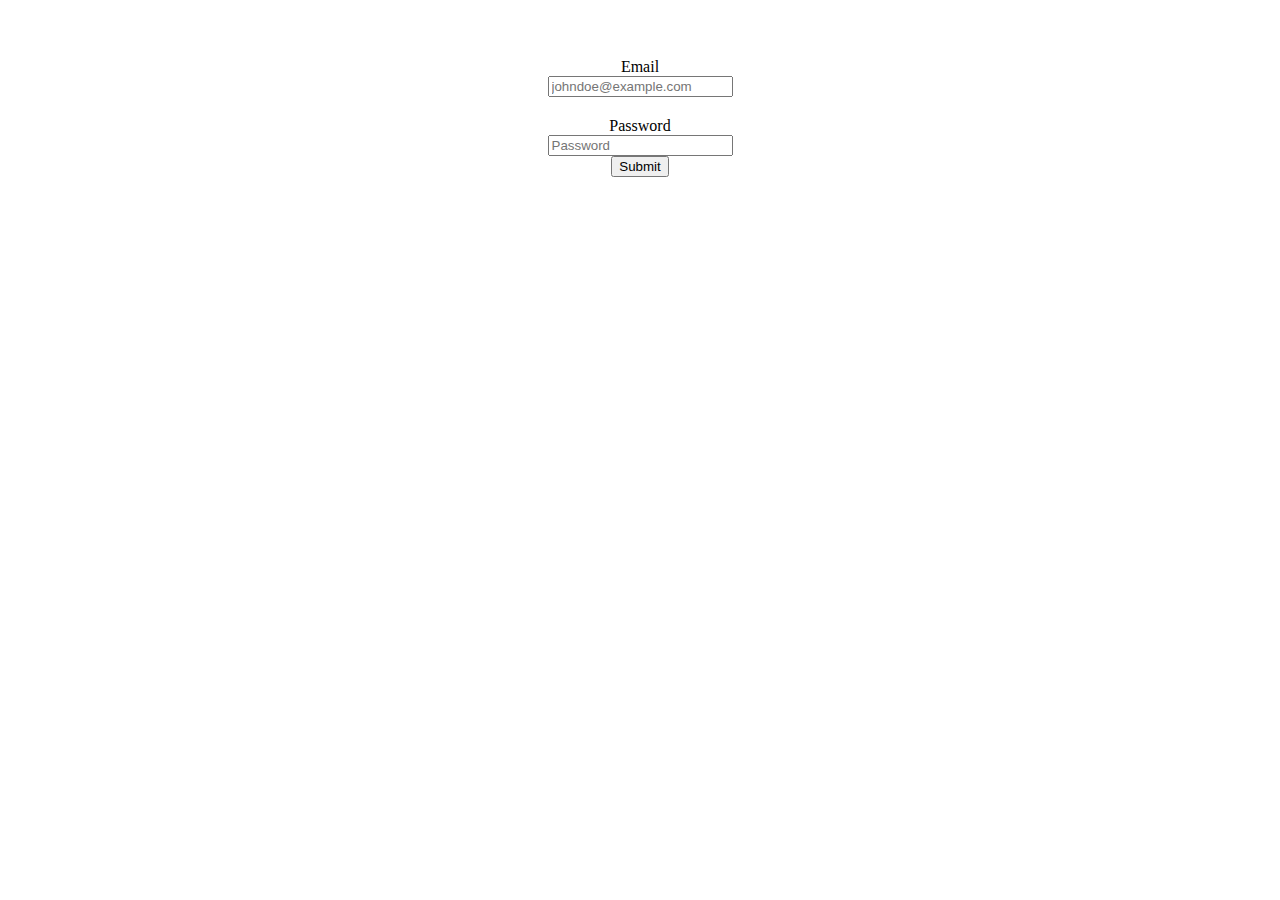
<file: pages/login.html>
<!DOCTYPE html>

<html>

<head>

	<!-- Bootstrap -->
	<link rel="stylesheet" href="https://maxcdn.bootstrapcdn.com/bootstrap/4.0.0-beta.2/css/bootstrap.min.css" integrity="sha384-PsH8R72JQ3SOdhVi3uxftmaW6Vc51MKb0q5P2rRUpPvrszuE4W1povHYgTpBfshb" crossorigin="anonymous">

	<!-- Mine -->
	<link rel="stylesheet" href="../style/signup.css">
	<sript src="../js/signup.js" />

	<!-- JQuery -->

	<script src="https://code.jquery.com/jquery-3.2.1.slim.min.js" integrity="sha384-KJ3o2DKtIkvYIK3UENzmM7KCkRr/rE9/Qpg6aAZGJwFDMVNA/GpGFF93hXpG5KkN" crossorigin="anonymous"></script>

	<!-- Popper -->
	<script src="https://cdnjs.cloudflare.com/ajax/libs/popper.js/1.12.3/umd/popper.min.js" integrity="sha384-vFJXuSJphROIrBnz7yo7oB41mKfc8JzQZiCq4NCceLEaO4IHwicKwpJf9c9IpFgh" crossorigin="anonymous"></script>

	<!-- JS -->
	<script src="https://maxcdn.bootstrapcdn.com/bootstrap/4.0.0-beta.2/js/bootstrap.min.js" integrity="sha384-alpBpkh1PFOepccYVYDB4do5UnbKysX5WZXm3XxPqe5iKTfUKjNkCk9SaVuEZflJ" crossorigin="anonymous"></script>

	<style>
	input:focus:invalid {
	    border:solid 2px #F5192F;
	}

	input:focus:valid {
	    border:solid 2px #18E109;
	    background-color:#fff;
	}
</style>

	<title>Login</title>
</head>

<body>
	<form action="../php/login.php" method="post">
		<div class="form-group">
			<label for="signup-email">Email</label>
			<input type="text" class="form-control" id="signup-email" name="signup-email" placeholder="johndoe@example.com" required>
		</div>
		<div class="form-group">
			<label for="signup-pass" required>Password</label>
			<input type="password" class="form-control" id="signup-pass" name="signup-pass" placeholder="Password" required>
		</div>
		<input type="submit" class="btn btn-primary">
	</form>
</body>

<html>
</file>
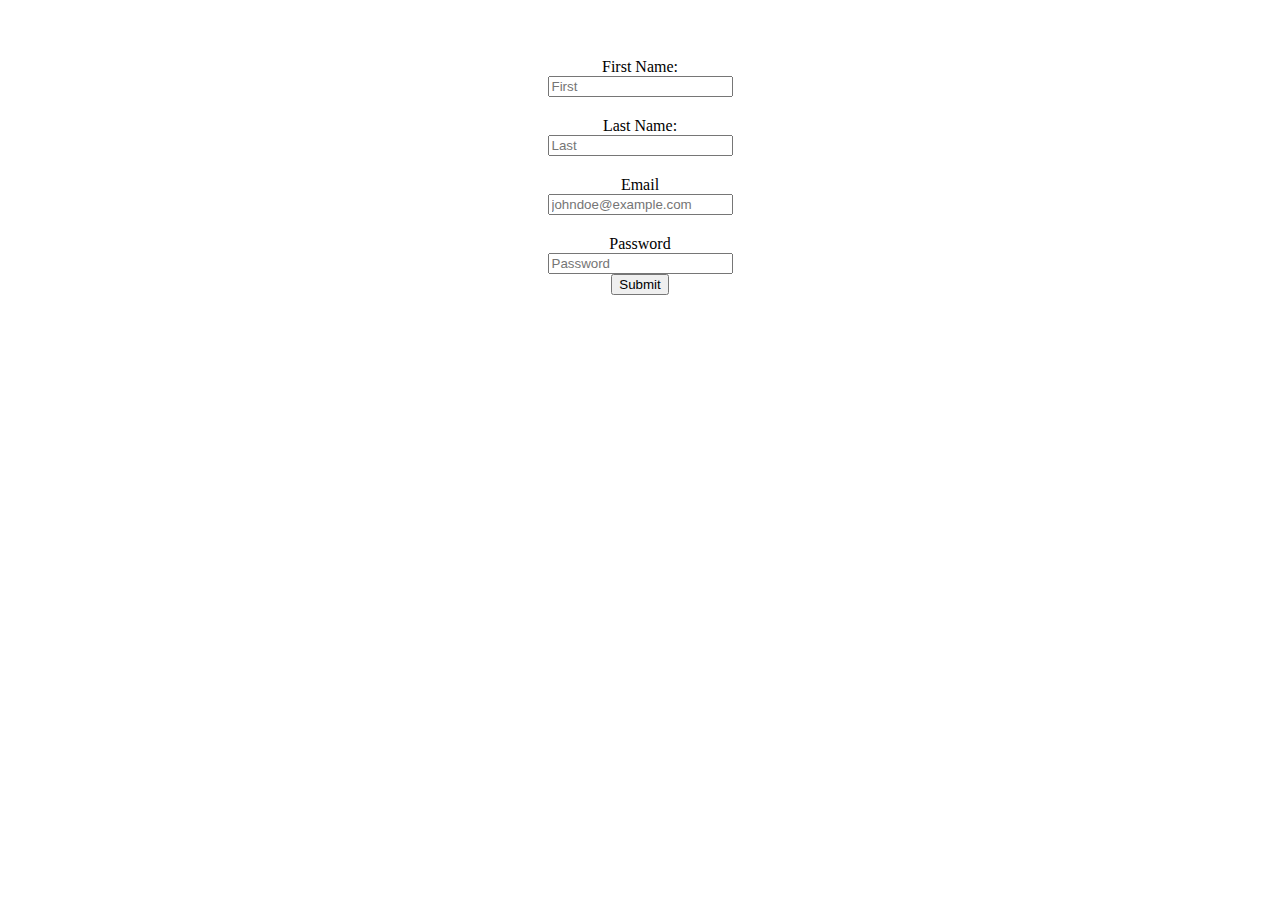
<file: pages/signup.html>
<!DOCTYPE html>

<html>

<head>

	<!-- Bootstrap -->
	<link rel="stylesheet" href="https://maxcdn.bootstrapcdn.com/bootstrap/4.0.0-beta.2/css/bootstrap.min.css" integrity="sha384-PsH8R72JQ3SOdhVi3uxftmaW6Vc51MKb0q5P2rRUpPvrszuE4W1povHYgTpBfshb" crossorigin="anonymous">

	<!-- Mine -->
	<link rel="stylesheet" href="../style/signup.css">
	<sript src="../js/signup.js" />

	<!-- JQuery -->

	<script src="https://code.jquery.com/jquery-3.2.1.slim.min.js" integrity="sha384-KJ3o2DKtIkvYIK3UENzmM7KCkRr/rE9/Qpg6aAZGJwFDMVNA/GpGFF93hXpG5KkN" crossorigin="anonymous"></script>

	<!-- Popper -->
	<script src="https://cdnjs.cloudflare.com/ajax/libs/popper.js/1.12.3/umd/popper.min.js" integrity="sha384-vFJXuSJphROIrBnz7yo7oB41mKfc8JzQZiCq4NCceLEaO4IHwicKwpJf9c9IpFgh" crossorigin="anonymous"></script>

	<!-- JS -->
	<script src="https://maxcdn.bootstrapcdn.com/bootstrap/4.0.0-beta.2/js/bootstrap.min.js" integrity="sha384-alpBpkh1PFOepccYVYDB4do5UnbKysX5WZXm3XxPqe5iKTfUKjNkCk9SaVuEZflJ" crossorigin="anonymous"></script>


	<title>Sign Up</title>
</head>

<body>
	<form action="../php/signup.php" method="post">
		<div class="form-group">
			<label for="singup-first">First Name:</label>
			<input type="text" class="form-control" name="signup-first" placeholder="First" required>
		</div>
		<div class="form-group">
			<label for="signup-last">Last Name:</label>
			<input type="text" class="form-control" id="signup-last" name="signup-last" placeholder="Last" required>
		</div>
		<div class="form-group">
			<label for="signup-email">Email</label>
			<input type="text" class="form-control" id="signup-email" name="signup-email" placeholder="johndoe@example.com" required pattern="^\S+@\S+\.\S+$">
		</div>
		<div class="form-group">
			<label for="signup-pass">Password</label>
			<input type="password" class="form-control" id="signup-pass" name="signup-pass" placeholder="Password" required min="6">
		</div>
		<input type="submit" class="btn btn-primary">
	</form>
</body>

<html>
</file>
<file: style/signup.css>
body {
  padding: 30px;
  text-align: center;
  justify-content: space-around;
  display: flex;
  flex-wrap: wrap;
}

label {
  display: flex;
  justify-content: space-around;
  display: flex;
  padding-top: 20px;
}

.form-group {}

form {
  width: 400px;
}

.btn .btn-primary {
  padding-top: 20px;
}

input:focus:invalid {
    border:solid 2px #F5192F;
}

input:focus:valid {
    border:solid 2px #18E109;
    background-color:#fff;
}
</file>
